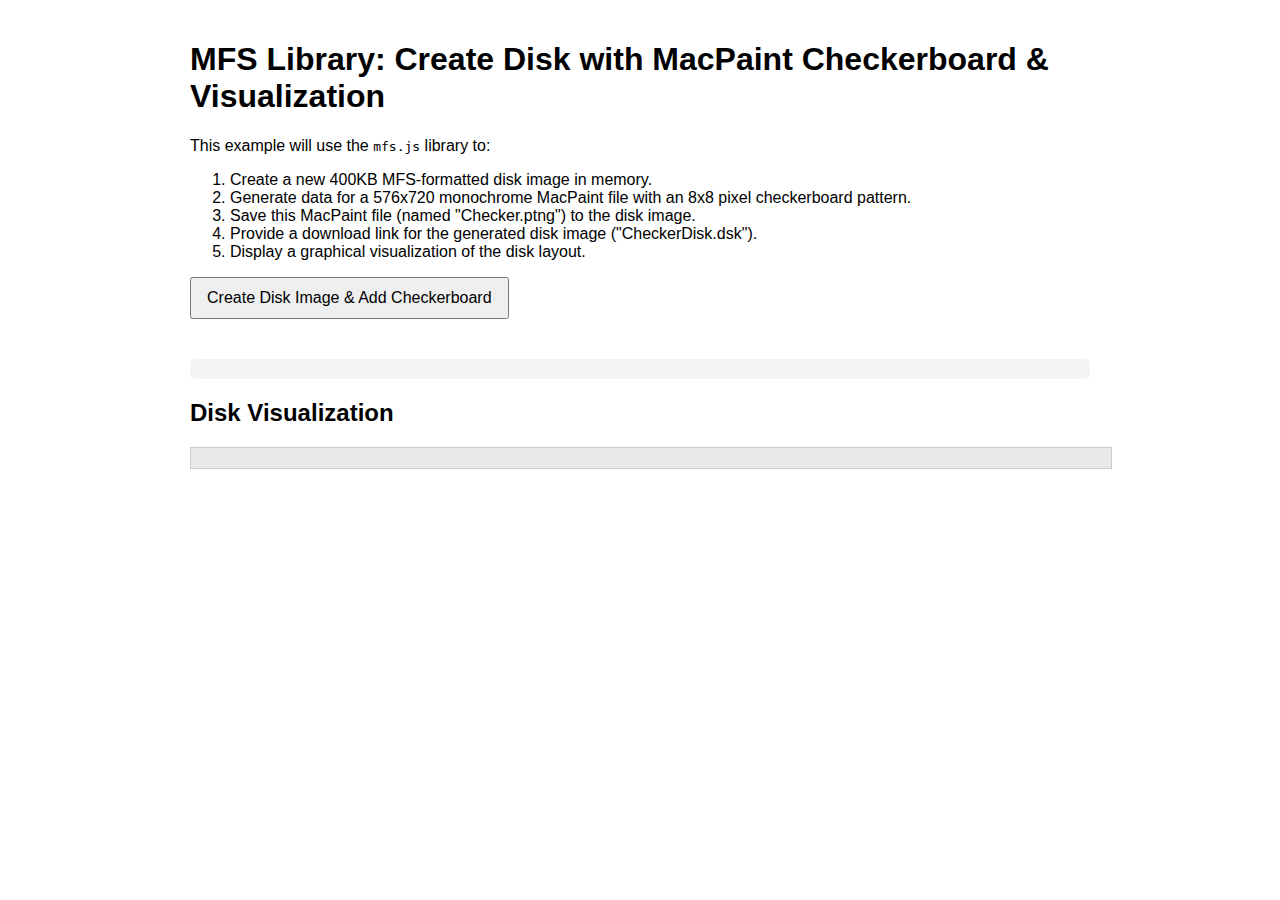
<file: mfsexample.html>
<!DOCTYPE html>
<html lang="en">
<head>
    <meta charset="UTF-8">
    <meta name="viewport" content="width=device-width, initial-scale=1.0">
    <title>MFS Library MacPaint Example with Visualization</title>
    <script src="mfs.js"></script>
    <style>
        body { font-family: sans-serif; margin: 20px; display: flex; flex-direction: column; align-items: center; }
        .container { max-width: 900px; width: 100%; }
        button { padding: 10px 15px; font-size: 16px; cursor: pointer; margin-bottom: 20px; }
        #downloadLinkContainer { margin-top: 10px; margin-bottom: 20px; }
        a { color: #007bff; }
        pre { background-color: #f4f4f4; padding: 10px; border-radius: 5px; white-space: pre-wrap; word-wrap: break-word; max-height: 200px; overflow-y: auto; }
        
        #diskVisualizationContainer {
            margin-top: 20px;
            border: 1px solid #ccc;
            padding: 10px;
            display: flex;
            flex-wrap: wrap;
            gap: 2px; /* Small gap between blocks */
            width: 100%; /* Adjust as needed */
            background-color: #e9e9e9;
        }
        .disk-block {
            width: 10px; /* Adjust for desired size */
            height: 10px; /* Adjust for desired size */
            font-size: 6px; /* For block numbers if shown */
            line-height: 10px;
            text-align: center;
            border: 1px solid #fff; /* White border for separation */
            box-sizing: border-box;
            position: relative; /* For tooltips or other overlays */
        }
        .block-boot { background-color: #ff6347; /* Tomato */ }
        .block-mdb { background-color: #ffa500; /* Orange */ }
        .block-dir-reserved { background-color: #ffd700; /* Gold */ }
        .block-file-data { background-color: #90ee90; /* LightGreen */ }
        .block-file-rsrc { background-color: #add8e6; /* LightBlue */ }
        .block-dir-alloc { background-color: #ffebcd; /* BlanchedAlmond - directory using alloc block */ }
        .block-free { background-color: #d3d3d3; /* LightGray */ }
        .block-unknown { background-color: #708090; /* SlateGray */ }

        #tooltip {
            position: absolute;
            background-color: rgba(0, 0, 0, 0.8);
            color: white;
            padding: 8px;
            border-radius: 4px;
            font-size: 12px;
            pointer-events: none; /* So it doesn't interfere with mouse events on blocks */
            white-space: pre;
            z-index: 1000;
            display: none; /* Hidden by default */
        }
    </style>
</head>
<body>
    <div class="container">
        <h1>MFS Library: Create Disk with MacPaint Checkerboard & Visualization</h1>
        <p>This example will use the <code>mfs.js</code> library to:</p>
        <ol>
            <li>Create a new 400KB MFS-formatted disk image in memory.</li>
            <li>Generate data for a 576x720 monochrome MacPaint file with an 8x8 pixel checkerboard pattern.</li>
            <li>Save this MacPaint file (named "Checker.ptng") to the disk image.</li>
            <li>Provide a download link for the generated disk image ("CheckerDisk.dsk").</li>
            <li>Display a graphical visualization of the disk layout.</li>
        </ol>
        <button id="createImageBtn">Create Disk Image & Add Checkerboard</button>
        <div id="downloadLinkContainer"></div>
        <pre id="logOutput"></pre>
        
        <h2>Disk Visualization</h2>
        <div id="diskVisualizationContainer"></div>
        <div id="tooltip"></div>
    </div>

    <script>
        const logOutput = document.getElementById('logOutput');
        const visualizationContainer = document.getElementById('diskVisualizationContainer');
        const tooltip = document.getElementById('tooltip');

        function log(message) {
            console.log(message); // Also log to browser console
            logOutput.textContent += message + '\n';
            logOutput.scrollTop = logOutput.scrollHeight; // Auto-scroll
        }

        function generateCheckerboardMacPaintData() {
            // This function generates data for an 8x8 pixel checkerboard pattern.
            // The debug logs confirm that the byte values produced (e.g., 0xFF for a black 8-pixel segment,
            // 0x00 for a white 8-pixel segment) correctly correspond to an 8x8 checkerboard.
            // If the visual output in a MacPaint viewer shows something different (e.g., 1-pixel stripes),
            // it may indicate an issue with how the viewer interprets this raw bitmap data,
            // or that the image being viewed was not generated by this exact code.
            log("Generating MacPaint 8x8 checkerboard data (576x720 monochrome)...");
            console.debug("--- generateCheckerboardMacPaintData START ---");
            const width = 576; // pixels
            const height = 720; // pixels
            const bytesPerRow = width / 8; // 72 bytes

            const headerSize = 512;
            const bitmapSize = bytesPerRow * height; 
            const totalPNTGDataSize = headerSize + bitmapSize;

            const pntgData = new Uint8Array(totalPNTGDataSize);

            // Fill header with zeros
            for (let i = 0; i < headerSize; i++) {
                pntgData[i] = 0;
            }

            const checkerSize = 8; 
            console.debug(`Checker Size: ${checkerSize}`);

            for (let y = 0; y < height; y++) {
                const yBlock = Math.floor(y / checkerSize);
                for (let xByte = 0; xByte < bytesPerRow; xByte++) {
                    let byteValue = 0;
                    for (let bit = 0; bit < 8; bit++) {
                        const currentPixelX = xByte * 8 + bit;
                        const xBlock = Math.floor(currentPixelX / checkerSize);
                        
                        let isBlack = false;
                        if ((xBlock + yBlock) % 2 === 0) {
                            isBlack = true; 
                        }

                        if (y < 2 && xByte < 2 && bit === 0) { // Reduce debug noise, log only for first bit of relevant bytes
                             console.debug(`y:${y}, xPx:${currentPixelX}, yBlk:${yBlock}, xBlk:${xBlock}, (xBlk+yBlk)%2: ${(xBlock+yBlock)%2}, isBlack: ${isBlack}`);
                        }

                        if (isBlack) {
                            byteValue |= (1 << (7 - bit)); 
                        }
                    }
                    pntgData[headerSize + (y * bytesPerRow) + xByte] = byteValue;
                    if (y < 2 && xByte < 4) { 
                        console.debug(`y:${y}, xByte:${xByte}, byteValue: 0x${byteValue.toString(16).padStart(2,'0')}`);
                    }
                }
            }
            log(`Generated ${totalPNTGDataSize} bytes for PNTG data (Header: ${headerSize}, Bitmap: ${bitmapSize}).`);
            console.debug("--- generateCheckerboardMacPaintData END ---");
            return pntgData.buffer;
        }

        function buildBlockToFileMap(mfsVolume) {
            const blockMap = {};
            if (!mfsVolume || !mfsVolume.fileDirectory || !mfsVolume.abm) return blockMap;

            for (const file of mfsVolume.fileDirectory) {
                if (file.dataForkStartBlock > 0) {
                    let currentBlock = file.dataForkStartBlock;
                    while (currentBlock >= 2 && currentBlock < (mfsVolume.volumeInfo.numAllocBlocks + 2)) {
                        blockMap[currentBlock] = { file, fork: 'data' };
                        const nextIndicator = mfsVolume._getABMEntry(currentBlock);
                        if (nextIndicator === 0x001 || nextIndicator === 0x000) break;
                        currentBlock = nextIndicator;
                    }
                }
                if (file.resourceForkStartBlock > 0) {
                    let currentBlock = file.resourceForkStartBlock;
                    while (currentBlock >= 2 && currentBlock < (mfsVolume.volumeInfo.numAllocBlocks + 2)) {
                        blockMap[currentBlock] = { file, fork: 'resource' };
                        const nextIndicator = mfsVolume._getABMEntry(currentBlock);
                        if (nextIndicator === 0x001 || nextIndicator === 0x000) break;
                        currentBlock = nextIndicator;
                    }
                }
            }
            return blockMap;
        }
        
        function renderDiskVisualization(mfsVolume) {
            log("Rendering disk visualization...");
            visualizationContainer.innerHTML = ''; 
            if (!mfsVolume || !mfsVolume.volumeInfo) {
                log("MFS Volume data not available for visualization.");
                return;
            }

            const volInfo = mfsVolume.volumeInfo;
            const blockToFileMap = buildBlockToFileMap(mfsVolume);

            for (let i = 0; i < 2; i++) {
                const blockDiv = document.createElement('div');
                blockDiv.className = 'disk-block block-boot';
                blockDiv.dataset.tooltip = `Boot Block\nSector: ${i}`;
                visualizationContainer.appendChild(blockDiv);
            }
            for (let i = 0; i < 2; i++) {
                const blockDiv = document.createElement('div');
                blockDiv.className = 'disk-block block-mdb';
                blockDiv.dataset.tooltip = `Master Directory Block (MDB)\nSector: ${2 + i}`;
                visualizationContainer.appendChild(blockDiv);
            }
            for (let i = 0; i < volInfo.dirLengthBlocks; i++) {
                const blockDiv = document.createElement('div');
                blockDiv.className = 'disk-block block-dir-reserved';
                blockDiv.dataset.tooltip = `Reserved File Directory Area\nSector: ${volInfo.dirStartBlock + i}`;
                visualizationContainer.appendChild(blockDiv);
            }

            for (let mfsBlockNum = 2; mfsBlockNum < volInfo.numAllocBlocks + 2; mfsBlockNum++) {
                const blockDiv = document.createElement('div');
                blockDiv.className = 'disk-block';
                let tooltipText = `Allocation Block: ${mfsBlockNum}\nStatus: `;
                const abmEntry = mfsVolume._getABMEntry(mfsBlockNum);

                if (blockToFileMap[mfsBlockNum]) {
                    const { file, fork } = blockToFileMap[mfsBlockNum];
                    blockDiv.classList.add(fork === 'data' ? 'block-file-data' : 'block-file-rsrc');
                    tooltipText += `Used by File: ${file.filename} (${fork} fork)\n`;
                    tooltipText += `Type: ${file.type}, Creator: ${file.creator}\n`;
                    tooltipText += `File Logical Size (Data): ${file.dataForkLogicalLength}B\n`;
                    tooltipText += `File Logical Size (Rsrc): ${file.resourceForkLogicalLength}B`;
                } else if (abmEntry === 0x000) {
                    blockDiv.classList.add('block-free');
                    tooltipText += "Free";
                } else if (abmEntry === 0xFFF) {
                    blockDiv.classList.add('block-dir-alloc');
                    tooltipText += "Used by File Directory (overflow)";
                } else if (abmEntry === 0x001) {
                    blockDiv.classList.add('block-file-data'); 
                    tooltipText += "End of File marker (potentially part of a file)";
                } else if (abmEntry > 1 && abmEntry < 0xFFF) {
                    blockDiv.classList.add('block-file-data'); 
                    tooltipText += `Used (links to block ${abmEntry}, potentially part of a file)`;
                }
                else {
                    blockDiv.classList.add('block-unknown');
                    tooltipText += `Unknown/Special (ABM: 0x${abmEntry.toString(16)})`;
                }
                blockDiv.dataset.tooltip = tooltipText;
                visualizationContainer.appendChild(blockDiv);
            }
            
            document.querySelectorAll('.disk-block').forEach(block => {
                block.addEventListener('mousemove', (e) => {
                    tooltip.textContent = block.dataset.tooltip;
                    tooltip.style.display = 'block';
                    let x = e.pageX + 15;
                    let y = e.pageY + 15;
                    if (x + tooltip.offsetWidth > window.innerWidth) {
                        x = e.pageX - tooltip.offsetWidth - 15;
                    }
                    if (y + tooltip.offsetHeight > window.innerHeight) {
                        y = e.pageY - tooltip.offsetHeight - 15;
                    }
                    tooltip.style.left = x + 'px';
                    tooltip.style.top = y + 'px';
                });
                block.addEventListener('mouseout', () => {
                    tooltip.style.display = 'none';
                });
            });
            log("Disk visualization rendered.");
        }

        async function createAndSaveImage() {
            logOutput.textContent = ''; 
            visualizationContainer.innerHTML = ''; 
            tooltip.style.display = 'none';
            log("Starting MFS disk image creation...");
            try {
                const mfsVolume = new MFSVolume({ create: true, sizeKB: 400, volumeName: "CheckerDisk" });
                log("New 400KB MFS Volume 'CheckerDisk' created in memory.");
                log("Volume Info: " + JSON.stringify(mfsVolume.volumeInfo, (key, value) => 
                    value instanceof Date ? value.toISOString() : value, 2));

                renderDiskVisualization(mfsVolume); 

                const macPaintDataBuffer = generateCheckerboardMacPaintData();
                
                const metadata = { 
                    type: "PNTG", 
                    creator: "MPNT",
                    folderNum: 0, 
                    finderFlags: 0 
                };
                const filename = "Checker.ptng";

                log(`Writing "${filename}" to MFS volume...`);
                mfsVolume.writeFile(filename, macPaintDataBuffer, null, metadata);
                log(`File "${filename}" written successfully.`);

                log("Files on disk:");
                mfsVolume.listFiles().forEach(file => {
                    log(`- ${file.filename} (Type: ${file.type}, Creator: ${file.creator}, Data: ${file.dataForkSize}b, Rsrc: ${file.resourceForkSize}b)`);
                });
                
                renderDiskVisualization(mfsVolume); 

                const diskImageBuffer = mfsVolume.getDiskImage();
                log(`Total disk image size: ${diskImageBuffer.byteLength} bytes.`);

                const downloadLinkContainer = document.getElementById('downloadLinkContainer');
                downloadLinkContainer.innerHTML = ''; 
                const blob = new Blob([diskImageBuffer], { type: 'application/octet-stream' });
                const url = URL.createObjectURL(blob);
                const a = document.createElement('a');
                a.href = url;
                a.download = "CheckerDisk.dsk";
                a.textContent = "Download CheckerDisk.dsk";
                downloadLinkContainer.appendChild(a);
                log("Download link created for 'CheckerDisk.dsk'.");

            } catch (error) {
                log("Error: " + error.message + (error.stack ? `\n${error.stack}`: ''));
                console.error(error); // Also log full error to console
            }
        }

        document.getElementById('createImageBtn').addEventListener('click', createAndSaveImage);
    </script>
</body>
</html>
</file>
